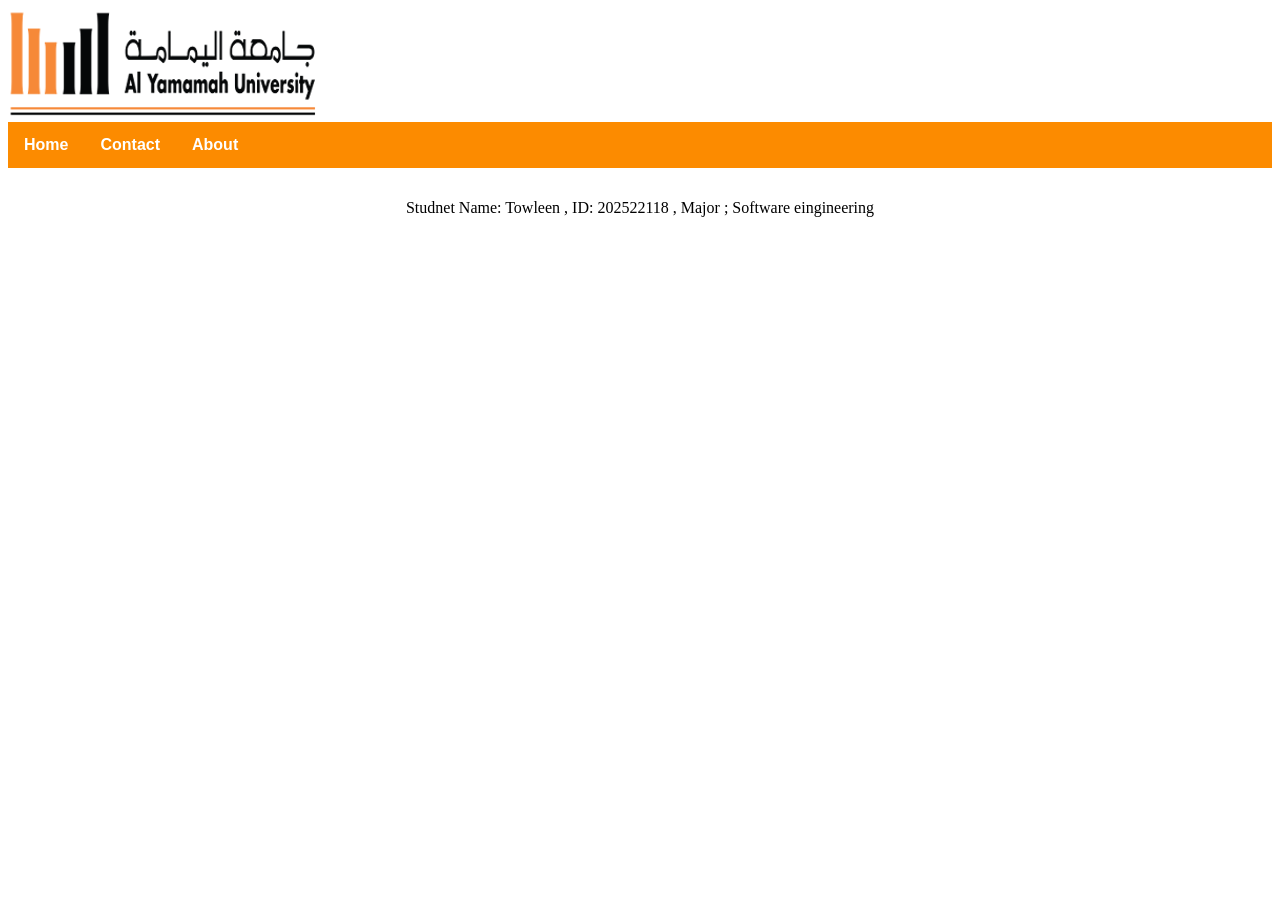
<file: index.html>
<!DOCTYPE html>
<html lang="en">
<head>
  <link rel="stylesheet" href="Mysheet.CSS">
  <meta charset="UTF-8">
  <meta name="viewport" content="width=device-width, initial-scale=1.0">
  <title>YU Website</title>
</head>
<body>
  <div class="header">
  <img src="yu_logo.png" alt="YU logo">
  </div>

  <div class="nav_menu">
    <a class="active" href="index.html">Home</a>
    <a href="Contactme.html">Contact</a>
    <a href="cv.html">About</a>
  </div>

 
  <div class="footer">
   <p>Studnet Name: Towleen , ID: 202522118 , Major ; Software  eingineering</p>
    </div>
</body>
</html>
</file>
<file: Mysheet.CSS>
header {
    background-color:white;
    padding: 15px;
    text-align:center;
    }
  
    .nav_menu {
    overflow: hidden;
    background-color:rgb(252, 139, 0) ;
    }
    .nav_menu a {
    float: left;
    font-family: Arial, Helvetica, sans-serif;
    display: block;
    color:white;
    font-weight: bold;
    text-align: center;
    padding: 14px 16px;
    text-decoration: none;
    }
    .nav_menu a:hover {
    background-color: wheat;
    color: orange;
    }
    .footer{
    background-color:white;
    padding: 15px;
    text-align:center;
    }
</file>
